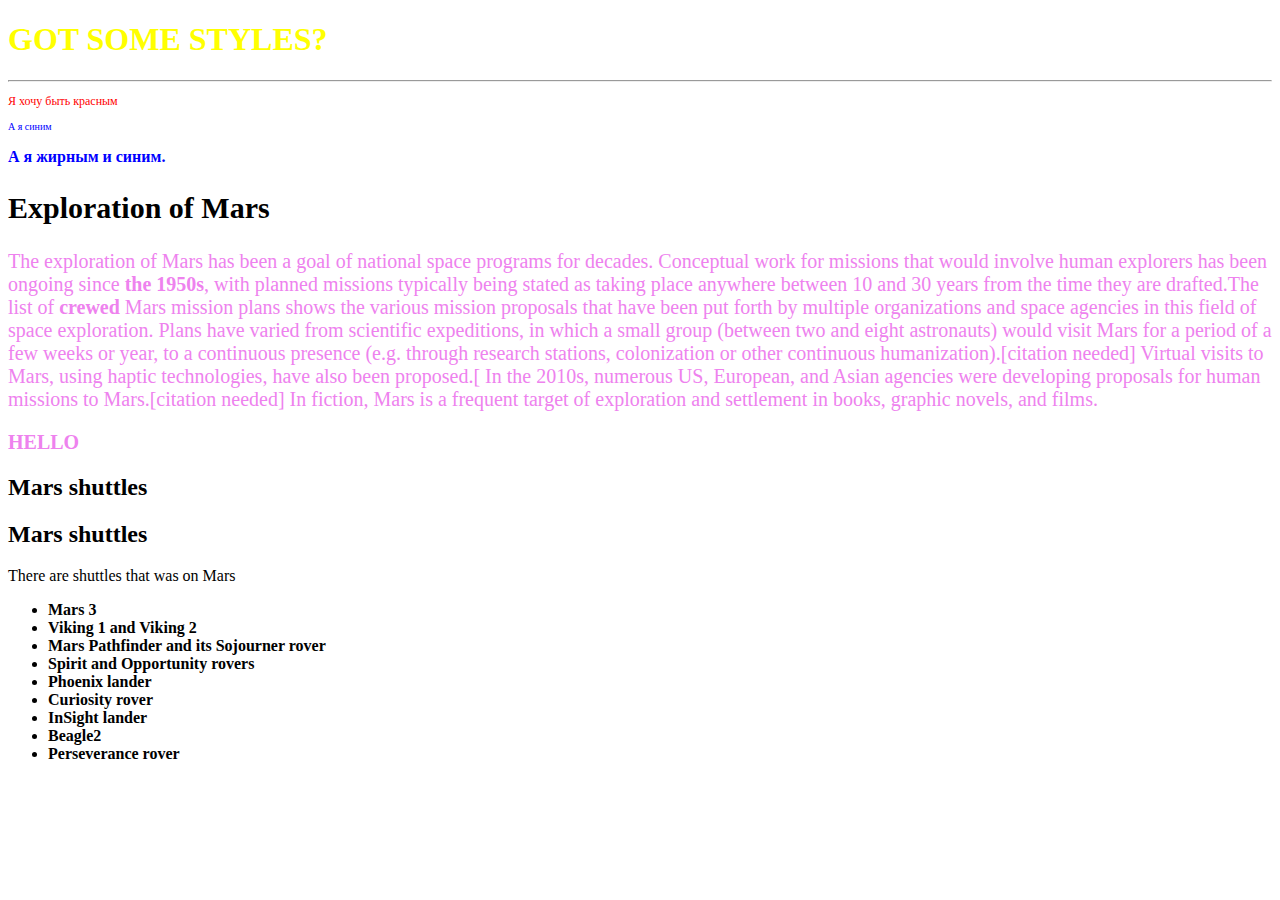
<file: html/index.html>
<!DOCTYPE html>
<html lang="en">
  <head>
      <meta charset="UTF-8">
      <meta http-equiv="X-UA-Compatible" content="IE=edge">
      <meta name="viewport" content="width=device-width, initial-scale=1.0">
      <title>Изучаем CSS</title>
      <link href="styles.css" rel="stylesheet">

      <style>
        li {
          font-weight: bold;
        }
      </style>
  </head>
  <body>
    <main>
      <section>
        <h1>GOT SOME STYLES?</h1>
        <hr>
        <p style="font-size: 12px; color: red">
          Я хочу быть красным
        </p>
        <p class="Blue-text">
          А я синим
        </p>
        <p class="fat-and-blue">
          А я жирным и синим.
        </p>

      <section class="mars-section">
        <h2>Exploration of Mars</h2>
        <p>The exploration of Mars has been a goal of national space programs for decades. Conceptual work for missions that would involve human explorers has been ongoing since <b>the 1950s</b>, with planned missions typically being stated as taking place anywhere between 10 and 30 years from the time they are drafted.The list of <b>crewed </b> Mars mission plans shows the various mission proposals that have been put forth by multiple organizations and space agencies in this field of space exploration. Plans have varied from scientific expeditions, in which a small group (between two and eight astronauts) would visit Mars for a period of a few weeks or year, to a continuous presence (e.g. through research stations, colonization or other continuous humanization).[citation needed] Virtual visits to Mars, using haptic technologies, have also been proposed.[
            In the 2010s, numerous US, European, and Asian agencies were developing proposals for human missions to Mars.[citation needed] In fiction, Mars is a frequent target of exploration and settlement in books, graphic novels, and films.
        </p> 
        <h3>HELLO</h3>
      </section>
      <section>
        <h2 class="subtitle">Mars shuttles</h2>
        <h2 id="subtitle">Mars shuttles</h2>
        <p>There are shuttles that was on Mars</p>
        <ul>
          <li >Mars 3</li>
          <li>Viking 1 and Viking 2</li>
          <li>Mars Pathfinder and its Sojourner rover</li>
          <li>Spirit and Opportunity rovers</li>
          <li>Phoenix lander</li>
          <li>Curiosity rover</li>
          <li>InSight lander</li>
          <li>Beagle2</li>
          <li>Perseverance rover</li>
        </ul>
      </section>
    </main>
  </body>
</html>
</file>
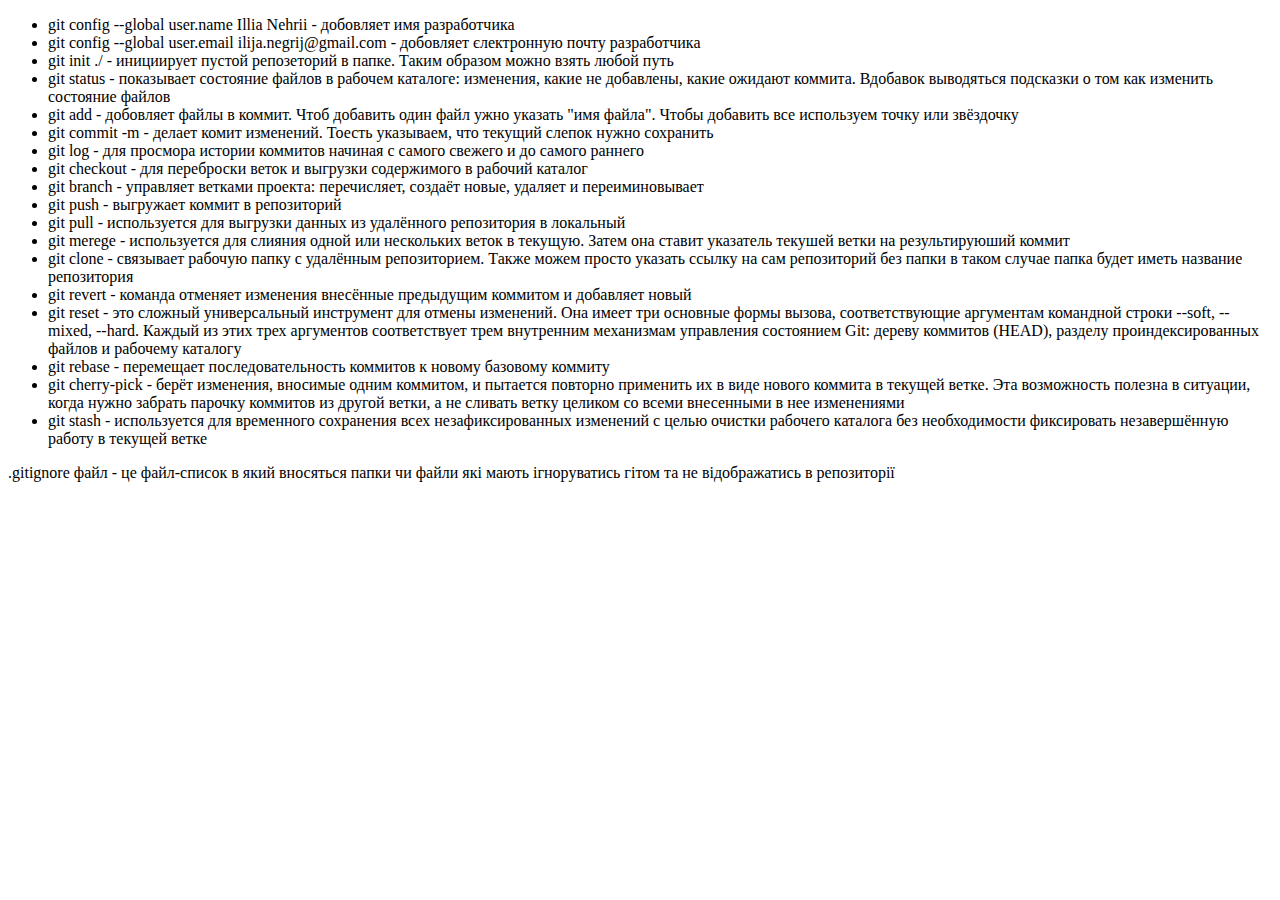
<file: HW1/00-test-hw.html>
<!DOCTYPE html>
<html lang="en">
<head>
    <meta charset="UTF-8">
    <meta http-equiv="X-UA-Compatible" content="IE=edge">
    <meta name="viewport" content="width=device-width, initial-scale=1.0">
    <title>Homework #1</title>
</head>
<body>
    <script src="00-test-hw.js" ></script>
<div>
    <ul>
        <li>git config --global user.name Illia Nehrii - добовляет имя разработчика</li>
        <li>git config --global user.email ilija.negrij@gmail.com - добовляет єлектронную почту разработчика </li>
        <li>git init ./ - инициирует пустой репозеторий в папке. Таким образом можно взять любой путь </li>
        <li>git status - показывает состояние файлов в рабочем каталоге: изменения, какие не добавлены, какие ожидают коммита. Вдобавок выводяться подсказки о том как изменить состояние файлов</li>
        <li>git add - добовляет файлы в коммит. Чтоб добавить один файл ужно указать "имя файла". Чтобы добавить все используем точку или звёздочку</li>
        <li>git commit -m - делает комит изменений. Тоесть указываем, что текущий слепок нужно сохранить</li>
        <li>git log - для просмора истории коммитов начиная с самого свежего и до самого раннего</li>
        <li>git checkout - для переброски веток и выгрузки содержимого в рабочий каталог</li>
        <li>git branch - управляет ветками проекта: перечисляет, создаёт новые, удаляет и переиминовывает</li>
        <li>git push - выгружает коммит в репозиторий</li>
        <li>git pull - используется для выгрузки данных из удалённого репозитория в локальный</li>
        <li>git merege - используется для слияния одной или нескольких веток в текущую. Затем она ставит указатель текушей ветки на результируюший коммит</li>
        <li>git clone - связывает рабочую папку с удалённым репозиторием. Также можем просто указать ссылку на сам репозиторий без папки в таком случае папка будет иметь название репозитория</li>
        <li>git revert - команда отменяет изменения внесённые предыдущим коммитом и добавляет новый</li>
        <li>git reset - это сложный универсальный инструмент для отмены изменений. Она имеет три основные формы вызова, соответствующие аргументам командной строки --soft, --mixed, --hard. Каждый из этих трех аргументов соответствует трем внутренним механизмам управления состоянием Git: дереву коммитов (HEAD), разделу проиндексированных файлов и рабочему каталогу</li>
        <li>git rebase - перемещает последовательность коммитов к новому базовому коммиту</li>
        <li>git cherry-pick - берёт изменения, вносимые одним коммитом, и пытается повторно применить их в виде нового коммита в текущей ветке. Эта возможность полезна в ситуации, когда нужно забрать парочку коммитов из другой ветки, а не сливать ветку целиком со всеми внесенными в нее изменениями</li>
        <li>git stash - используется для временного сохранения всех незафиксированных изменений с целью очистки рабочего каталога без необходимости фиксировать незавершённую работу в текущей ветке</li>
    </ul> 
    <p>.gitignore файл - це файл-список в який вносяться папки чи файли які мають ігноруватись гітом та не відображатись в репозиторії </p>
</div> 
</body>
</html>
</file>
<file: html/styles.css>
h1 {
    color: yellow;
}
.Blue-text {
    color: blue;
    font-size: 10px;
}
.fat-and-blue {
    color: blue;
    font-weight: bold;
}
.mars-section {
    font-size: 20px;
    background: 

}
.mars-section p, 
.mars-section h3 {
    font-size: 1em;
    color: violet;
    
}
</file>
